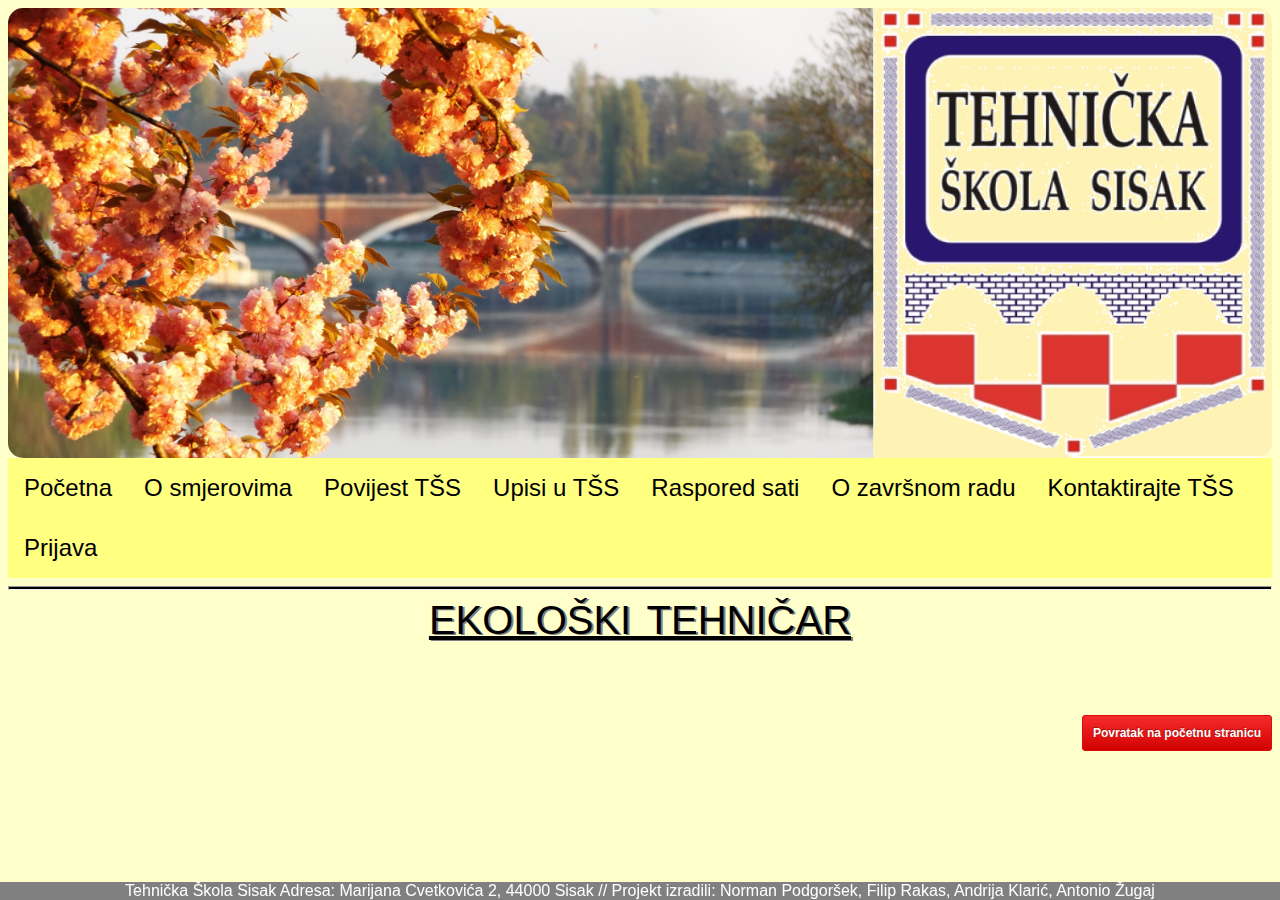
<file: ekoloski.html>
<html>

<head>

<meta http-equiv="Content-Type" content="text/html;charset=UTF-8" />
<title>Ekološki tehničar</title> 

<link rel="stylesheet" type="text/css" href="zaglavlje.css">
	
<style>
ul {
    list-style-type: none;
    margin: 0;
    padding: 0;
    overflow: hidden;
    background-color: #ffff80;
}
</style> 

</head>

<body>



<div class="pocetak">

<img class ="naslovnaslika" src="banner.jpg" alt="Banner TŠS"> 

	<ul>
	  <li><a href="index.php">Početna</a></li>
	  <li><a href="smjerovi.html">O smjerovima</a></li>
	  <li><a href="povijest.html">Povijest TŠS</a></li>
	  <li><a href="upis.html">Upisi u TŠS</a></li>
	  <li><a href="raspored.html">Raspored sati</a></li>  
	  <li><a href="zr.html">O završnom radu</a></li>
	  <li><a href="kontakt.php">Kontaktirajte TŠS</a></li>
	  <li><a href="admin.php">Prijava</a></li>
	</ul>

<hr>


<div class="naslovi">
Ekološki tehničar</div></div> <br>	<br>

<br> <br>
<a class="button_povratak" href="index.php">Povratak na početnu stranicu</a> <br> <br> &nbsp;




<div class="podnozje">
Tehnička Škola Sisak Adresa: Marijana Cvetkovića 2, 44000 Sisak // Projekt izradili: Norman Podgoršek, Filip Rakas, Andrija Klarić, Antonio Žugaj </div>
</body>

</html>
</file>
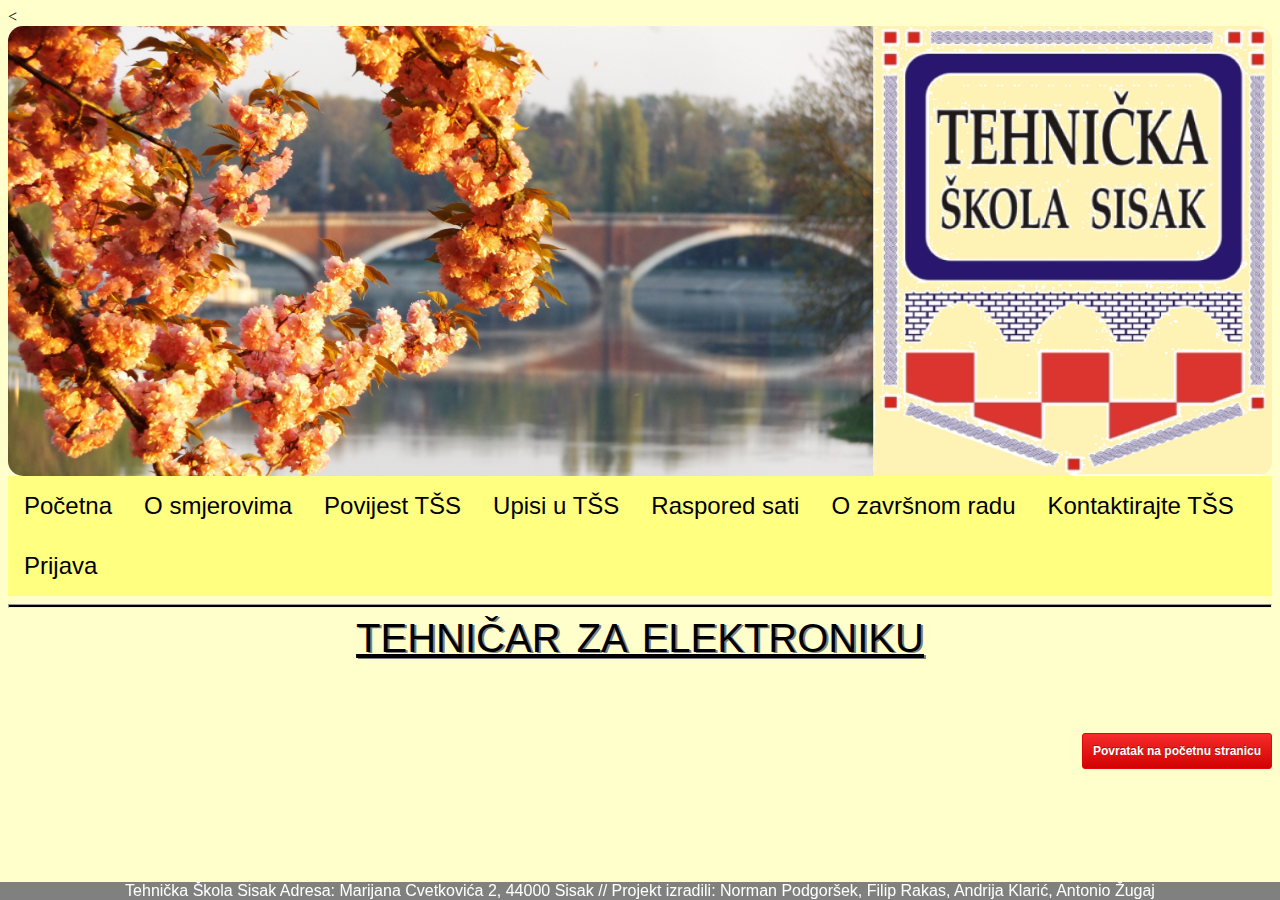
<file: elektronika.html>
<html>

<head>

<meta http-equiv="Content-Type" content="text/html;charset=UTF-8" />
<title>Tehničar za elektroniku</title> 

<link rel="stylesheet" type="text/css" href="zaglavlje.css">
	
<style>
ul {
    list-style-type: none;
    margin: 0;
    padding: 0;
    overflow: hidden;
    background-color: #ffff80;
}

</style>

</head>

<body>

<

<div class="pocetak">

<img class ="naslovnaslika" src="banner.jpg" alt="Banner TŠS"> 

	<ul>
	  <li><a href="index.php">Početna</a></li>
	  <li><a href="smjerovi.html">O smjerovima</a></li>
	  <li><a href="povijest.html">Povijest TŠS</a></li>
	  <li><a href="upis.html">Upisi u TŠS</a></li>
	  <li><a href="raspored.html">Raspored sati</a></li>  
	  <li><a href="zr.html">O završnom radu</a></li>
	  <li><a href="kontakt.php">Kontaktirajte TŠS</a></li>
	  <li><a href="admin.php">Prijava</a></li>
	</ul>

<hr>



<div class="naslovi">
Tehničar za elektroniku</div></div> <br>	<br>

<br> <br>
<a class="button_povratak" href="index.php">Povratak na početnu stranicu</a> <br> <br> &nbsp;



<div class="podnozje">
Tehnička Škola Sisak Adresa: Marijana Cvetkovića 2, 44000 Sisak // Projekt izradili: Norman Podgoršek, Filip Rakas, Andrija Klarić, Antonio Žugaj </div>
</body>

</html>
</file>
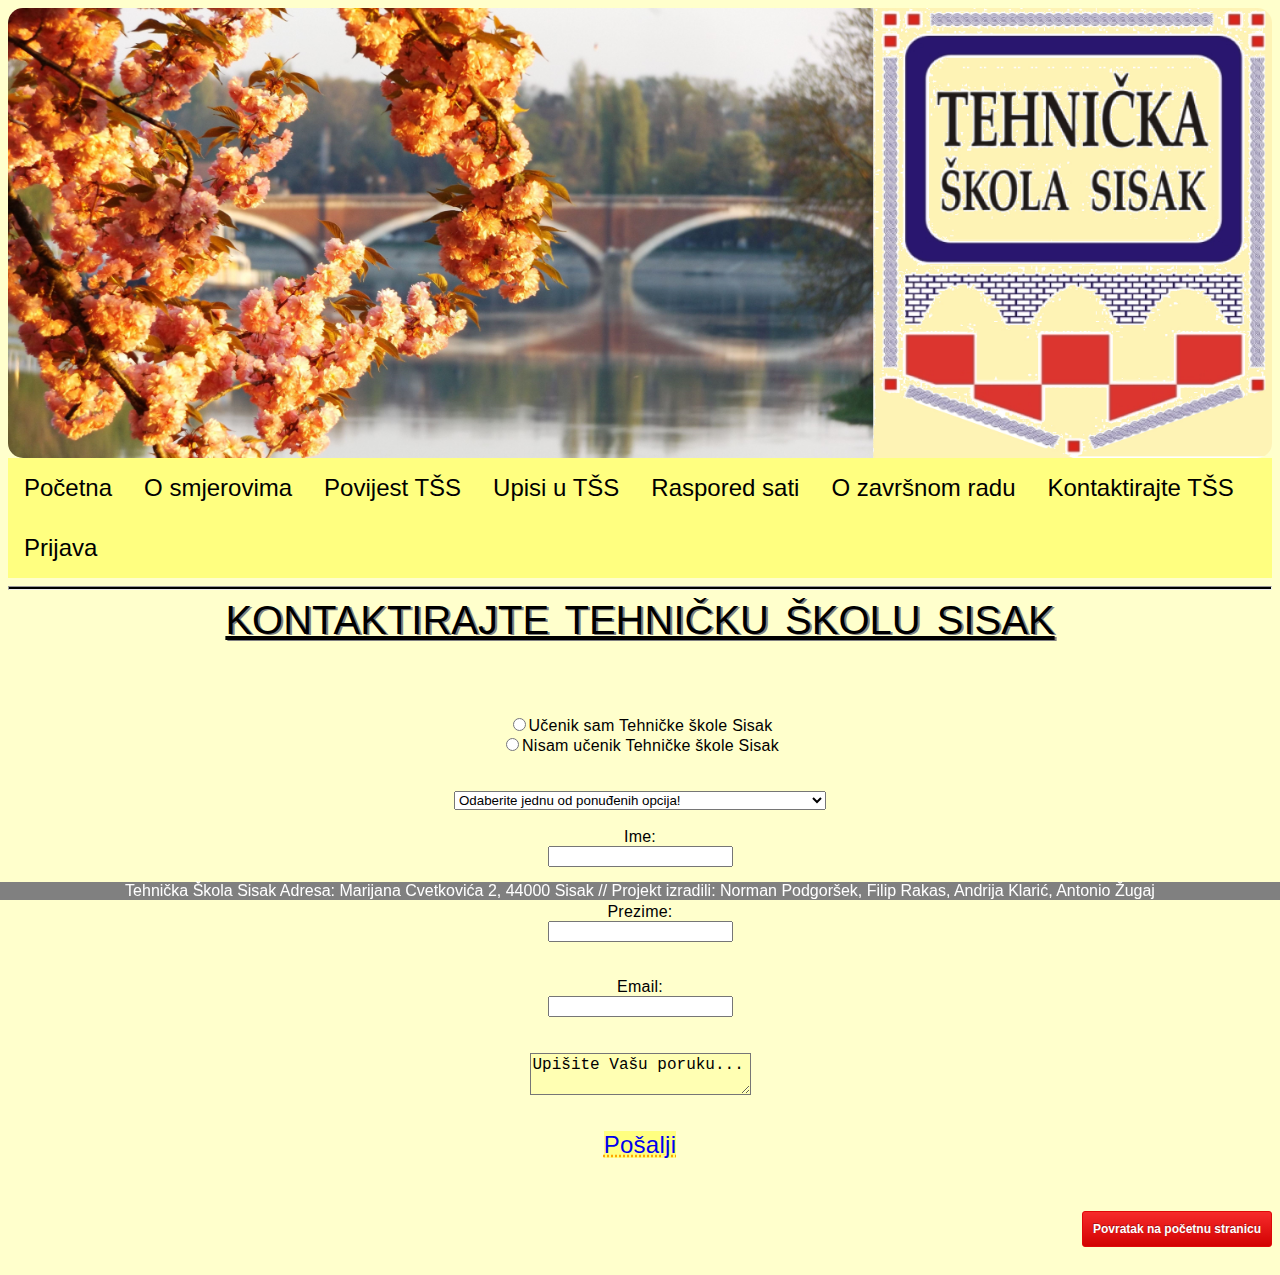
<file: kontakt.html>
<html>

<head>

<link rel="stylesheet" type="text/css" href="zaglavlje.css">

<meta http-equiv="Content-Type" content="text/html;charset=UTF-8" />
<title> Kontakt </title> 

<style>



ul {
    list-style-type: none;
    margin: 0;
    padding: 0;
    overflow: hidden;
    background-color: #ffff80;
}
</style>
	
</head>

<body>

<div class="pocetak">

<img class ="naslovnaslika" src="banner.jpg" alt="Banner TŠS"> 

	<ul>
	  <li><a href="index.html">Početna</a></li>
	  <li><a href="smjerovi.html">O smjerovima</a></li>
	  <li><a href="povijest.html">Povijest TŠS</a></li>
	  <li><a href="upis.html">Upisi u TŠS</a></li>
	  <li><a href="raspored.html">Raspored sati</a></li>  
	  <li><a href="zr.html">O završnom radu</a></li>
	  <li><a href="kontakt.php">Kontaktirajte TŠS</a></li>
	  <li><a href="admin.php">Prijava</a></li>
	</ul> <hr>



<div class="naslovi">
Kontaktirajte Tehničku školu Sisak </div></div> <br>	<br>
<br> <br>

<div class="tekst">

<form action="">
<center>
<input type="radio" name="status" value="ucenik">Učenik sam Tehničke škole Sisak<br/>
<input type="radio" name="status" value="nijeucenik">Nisam učenik Tehničke škole Sisak<br/><br/><br/>

<select>
  <option value="opcija">Odaberite jednu od ponuđenih opcija!</option>
  <option value="upis">Imam pitanje o upisu u Tehničku školu Sisak</option>
  <option value="predmeti">Imam pitanje o predmetima u Tehničkoj školi Sisak</option>
  <option value="aktivnosti">Imam pitanje o aktivnostima koje nudi Tehnička škola Sisak</option>
</select>

<br> <br>

Ime:<br><input type="text" name="ime" ><br/><br/><br/>
Prezime:<br><input type="text" name="prezime" ><br/><br/><br/>
Email:<br><input type="text" name="email" ><br/><br/><br/>
<textarea>Upišite Vašu poruku...</textarea><br/><br/><br/>
<a class="posalji" href="index.html">Pošalji</a>
</center>
</form>

</div> 


<br> <br>
<a class="button_povratak" href="index.php">Povratak na početnu stranicu</a> <br> <br> &nbsp;

<div class="podnozje">
Tehnička Škola Sisak Adresa: Marijana Cvetkovića 2, 44000 Sisak // Projekt izradili: Norman Podgoršek, Filip Rakas, Andrija Klarić, Antonio Žugaj </div>

</body>

</html>
</file>
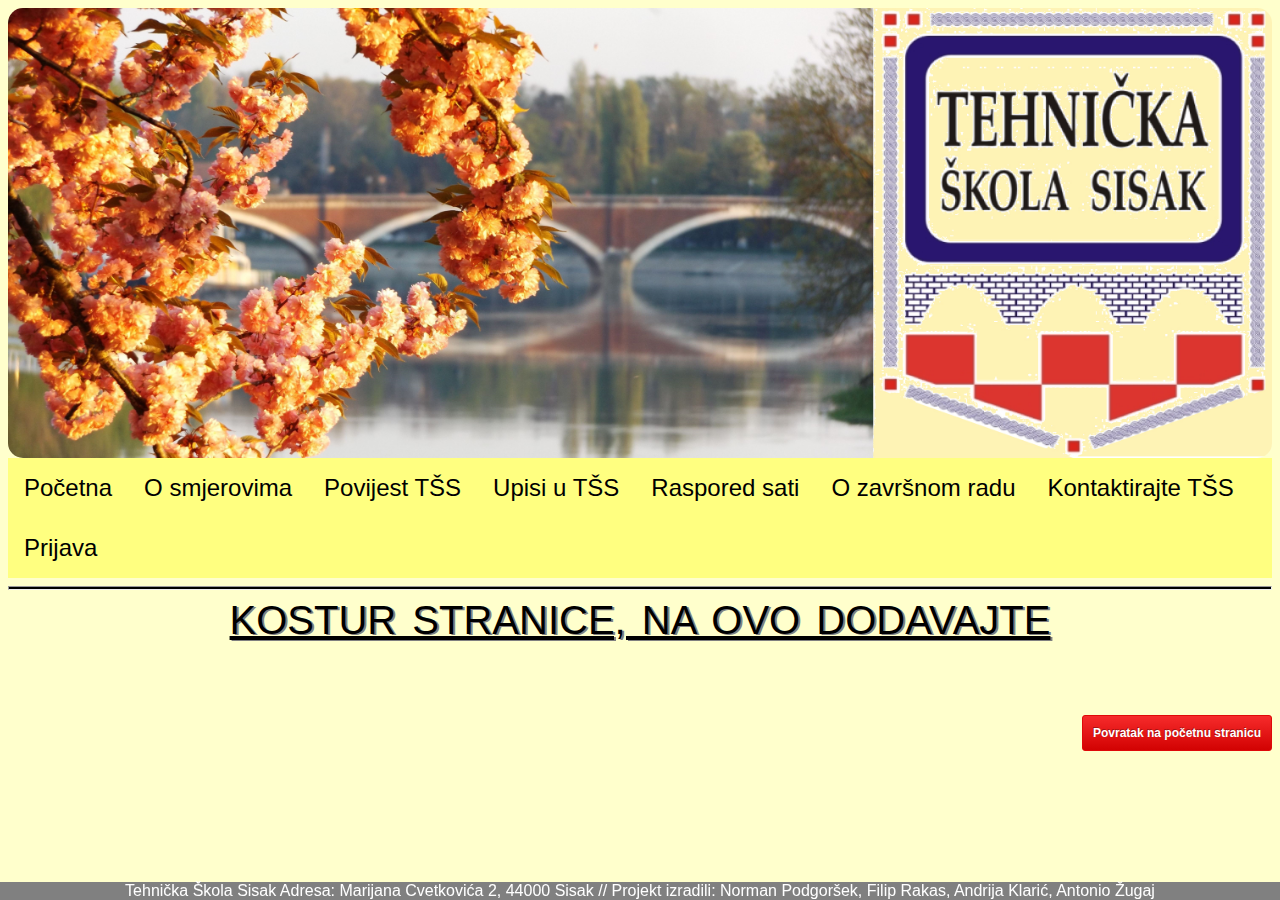
<file: kostur.html>
<html>

<head>

<meta http-equiv="Content-Type" content="text/html;charset=UTF-8" />
<title>KOSTUR KOSTUR KOSTUR</title> 

<link rel="stylesheet" type="text/css" href="zaglavlje.css">
	
<style>
ul {
    list-style-type: none;
    margin: 0;
    padding: 0;
    overflow: hidden;
    background-color: #ffff80;
}
</style> 

</head>

<body>


<div class="pocetak">

<img class ="naslovnaslika" src="banner.jpg" alt="Banner TŠS"> 

	<ul>
	  <li><a href="index.php">Početna</a></li>
	  <li><a href="smjerovi.html">O smjerovima</a></li>
	  <li><a href="povijest.html">Povijest TŠS</a></li>
	  <li><a href="upis.html">Upisi u TŠS</a></li>
	  <li><a href="raspored.html">Raspored sati</a></li>  
	  <li><a href="zr.html">O završnom radu</a></li>
	  <li><a href="kontakt.php">Kontaktirajte TŠS</a></li>
	  <li><a href="admin.php">Prijava</a></li>
	</ul>

<hr>



<div class="naslovi">
Kostur stranice, na ovo dodavajte</div></div> <br>	<br>

<br> <br>
<a class="button_povratak" href="index.php">Povratak na početnu stranicu</a> <br> <br> &nbsp;



<div class="podnozje">
Tehnička Škola Sisak Adresa: Marijana Cvetkovića 2, 44000 Sisak // Projekt izradili: Norman Podgoršek, Filip Rakas, Andrija Klarić, Antonio Žugaj </div>
</body>

</html>
</file>
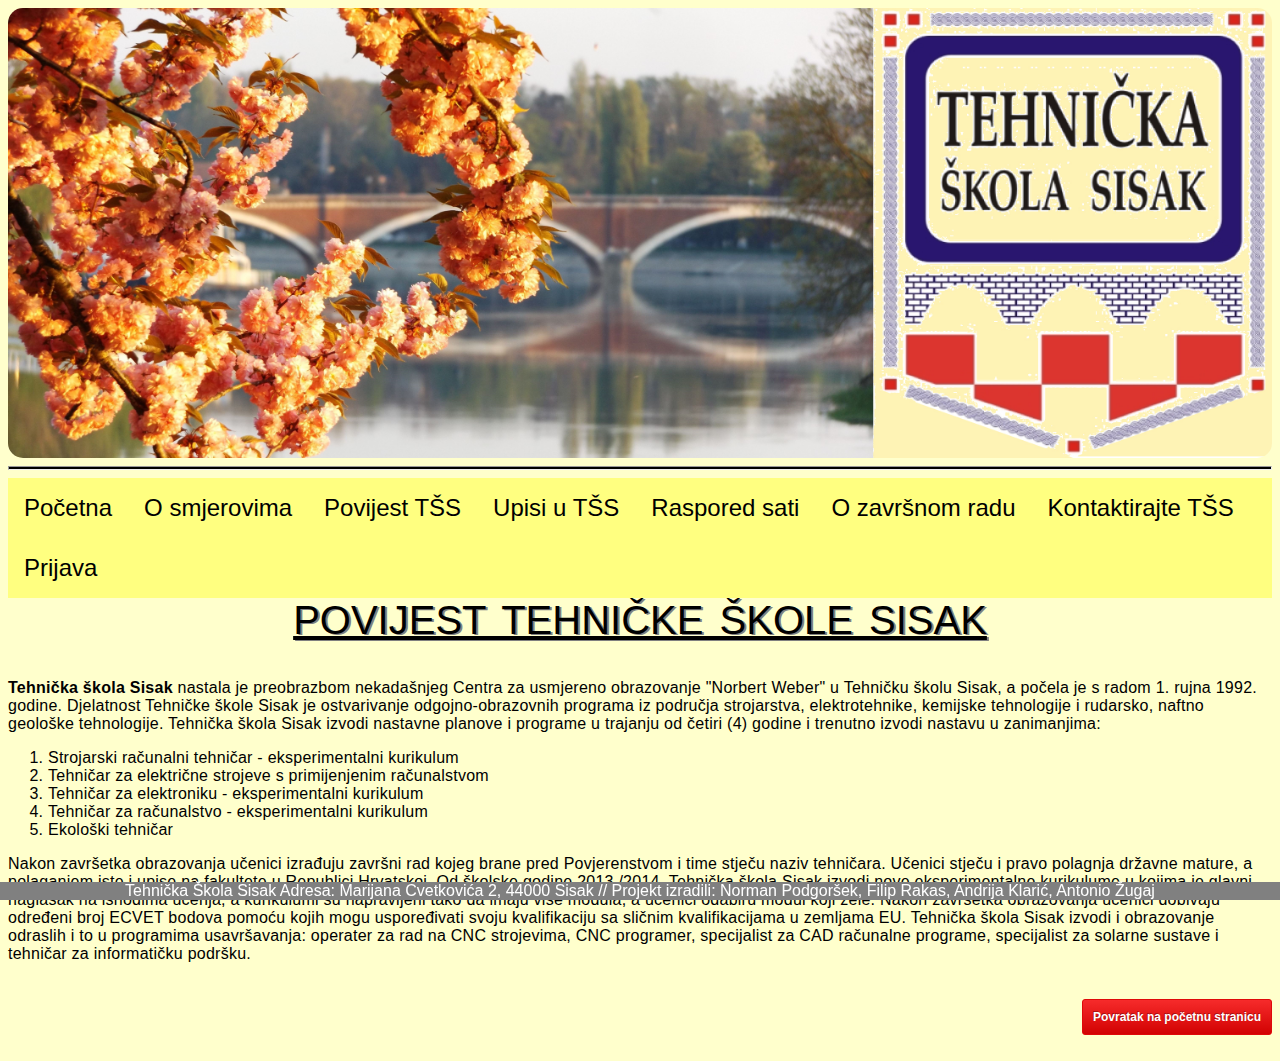
<file: povijest.html>
<html>

<head>

<link rel="stylesheet" type="text/css" href="zaglavlje.css">

<meta http-equiv="Content-Type" content="text/html;charset=UTF-8" />

<title> Povijest TŠS </title> 
	
<style>
ul {
    list-style-type: none;
    margin: 0;
    padding: 0;
    overflow: hidden;
    background-color: #ffff80;
}

p {
    font-family: "Times New Roman", Times, serif;
	display:"block";
}
	



</style>

</head>

<body>



<div class="pocetak">

<img class ="naslovnaslika" src="banner.jpg" alt="Banner TŠS"> 



<hr>
	<ul>
	  <li><a href="index.php">Početna</a></li>
	  <li><a href="smjerovi.html">O smjerovima</a></li>
	  <li><a href="povijest.html">Povijest TŠS</a></li>
	  <li><a href="upis.html">Upisi u TŠS</a></li>
	  <li><a href="raspored.html">Raspored sati</a></li>  
	  <li><a href="zr.html">O završnom radu</a></li>
	  <li><a href="kontakt.php">Kontaktirajte TŠS</a></li>
	  <li><a href="admin.php">Prijava</a></li>
	</ul>

	
	
<div class="naslovi">
Povijest Tehničke škole Sisak</div> </div> <br>	<br>

<div class="tekst">

<b>Tehnička škola Sisak</b> nastala je preobrazbom nekadašnjeg Centra za usmjereno obrazovanje "Norbert Weber" u Tehničku školu Sisak, a počela je s radom 1. rujna 1992. godine.

Djelatnost Tehničke škole Sisak je ostvarivanje odgojno-obrazovnih programa iz područja strojarstva, elektrotehnike, kemijske tehnologije i rudarsko, naftno geološke tehnologije.

Tehnička škola Sisak izvodi nastavne planove i programe u trajanju od četiri (4) godine i trenutno izvodi nastavu u zanimanjima: </p>

<ol type="1">


<li>Strojarski računalni tehničar - eksperimentalni kurikulum</li> <br>

<li> Tehničar za električne strojeve s primijenjenim računalstvom </li><br>

<li> Tehničar za elektroniku - eksperimentalni kurikulum </li><br>

<li> Tehničar za računalstvo - eksperimentalni kurikulum </li><br>

<li> Ekološki tehničar </li><br>

</ol>



Nakon završetka obrazovanja učenici izrađuju završni rad kojeg brane pred Povjerenstvom i time stječu naziv tehničara. Učenici stječu i pravo polagnja državne mature, a polaganjem iste i upise na fakultete u Republici Hrvatskoj.

Od školske godine 2013./2014. Tehnička škola Sisak izvodi nove eksperimentalne kurikulume u kojima je glavni naglasak na ishodima učenja, a kurikulumi su napravljeni tako da imaju više modula, a učenici odabiru modul koji žele. Nakon završetka obrazovanja učenici dobivaju određeni broj ECVET bodova pomoću kojih mogu uspoređivati svoju kvalifikaciju sa sličnim kvalifikacijama u zemljama EU.

Tehnička škola Sisak izvodi i obrazovanje odraslih i to u programima usavršavanja: operater za rad na CNC strojevima, CNC programer, specijalist za CAD računalne programe, specijalist za solarne sustave i tehničar za informatičku podršku. </div>
<br> <br>
<a class="button_povratak" href="index.php">Povratak na početnu stranicu</a> <br> <br> &nbsp;




<div class="podnozje">
Tehnička Škola Sisak Adresa: Marijana Cvetkovića 2, 44000 Sisak // Projekt izradili: Norman Podgoršek, Filip Rakas, Andrija Klarić, Antonio Žugaj </div>
</body>

</html>
</file>
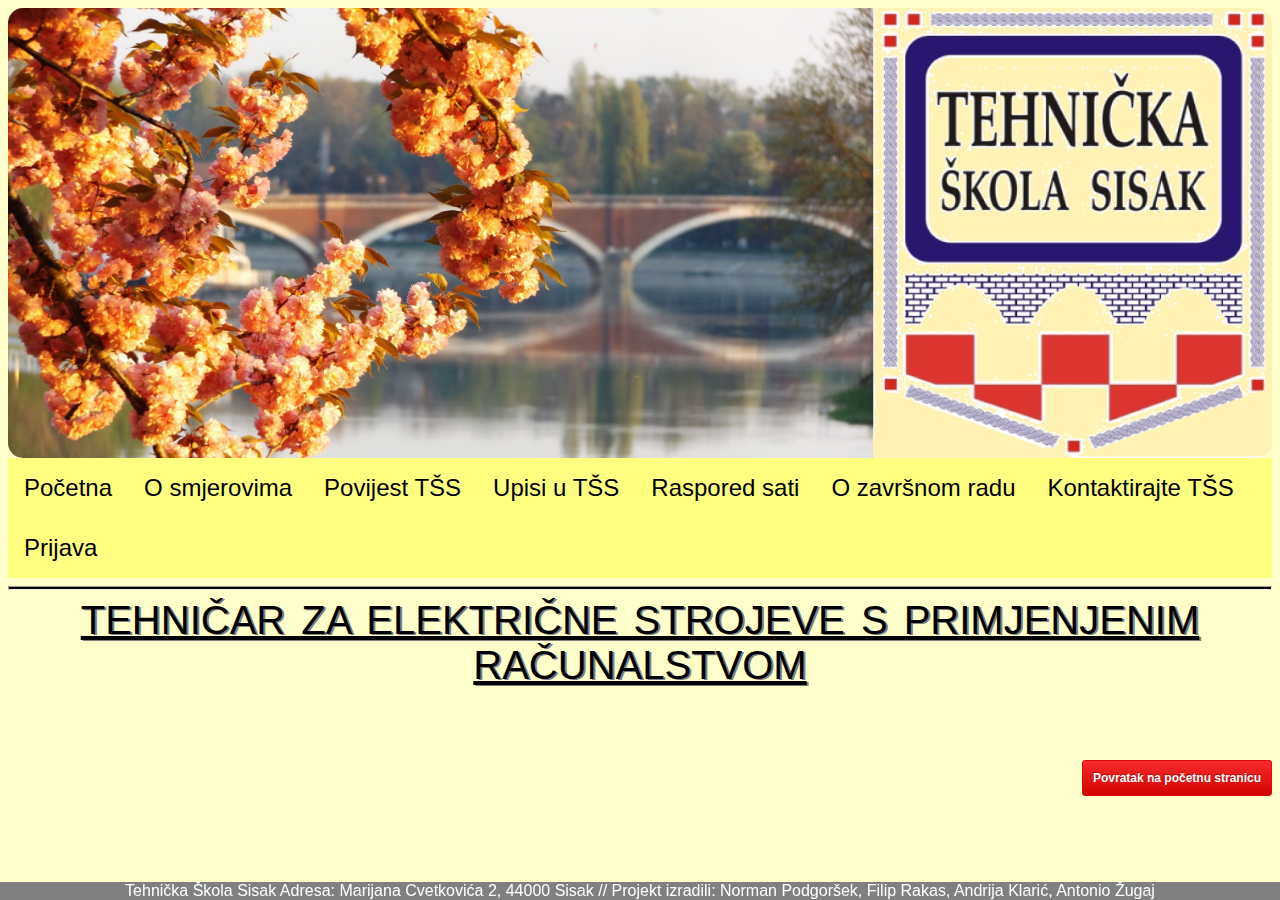
<file: primrac.html>
<html>

<head>

<meta http-equiv="Content-Type" content="text/html;charset=UTF-8" />
<title>Tehničar za električne strojeve s primjenjenim računalstvom</title> 

<link rel="stylesheet" type="text/css" href="zaglavlje.css">
	

<style>
ul {
    list-style-type: none;
    margin: 0;
    padding: 0;
    overflow: hidden;
    background-color: #ffff80;
}
</style>
</head>

<body>



<div class="pocetak">

<img class ="naslovnaslika" src="banner.jpg" alt="Banner TŠS"> 

	<ul>
	  <li><a href="index.php">Početna</a></li>
	  <li><a href="smjerovi.html">O smjerovima</a></li>
	  <li><a href="povijest.html">Povijest TŠS</a></li>
	  <li><a href="upis.html">Upisi u TŠS</a></li>
	  <li><a href="raspored.html">Raspored sati</a></li>  
	  <li><a href="zr.html">O završnom radu</a></li>
	  <li><a href="kontakt.php">Kontaktirajte TŠS</a></li>
	  <li><a href="admin.php">Prijava</a></li>
	</ul>

<hr>



<div class="naslovi">
Tehničar za električne strojeve s primjenjenim računalstvom</div> </div> <br>	<br>

<br> <br>
<a class="button_povratak" href="index.php">Povratak na početnu stranicu</a> <br> <br> &nbsp;



<div class="podnozje">
Tehnička Škola Sisak Adresa: Marijana Cvetkovića 2, 44000 Sisak // Projekt izradili: Norman Podgoršek, Filip Rakas, Andrija Klarić, Antonio Žugaj </div>
</body>

</html>
</file>
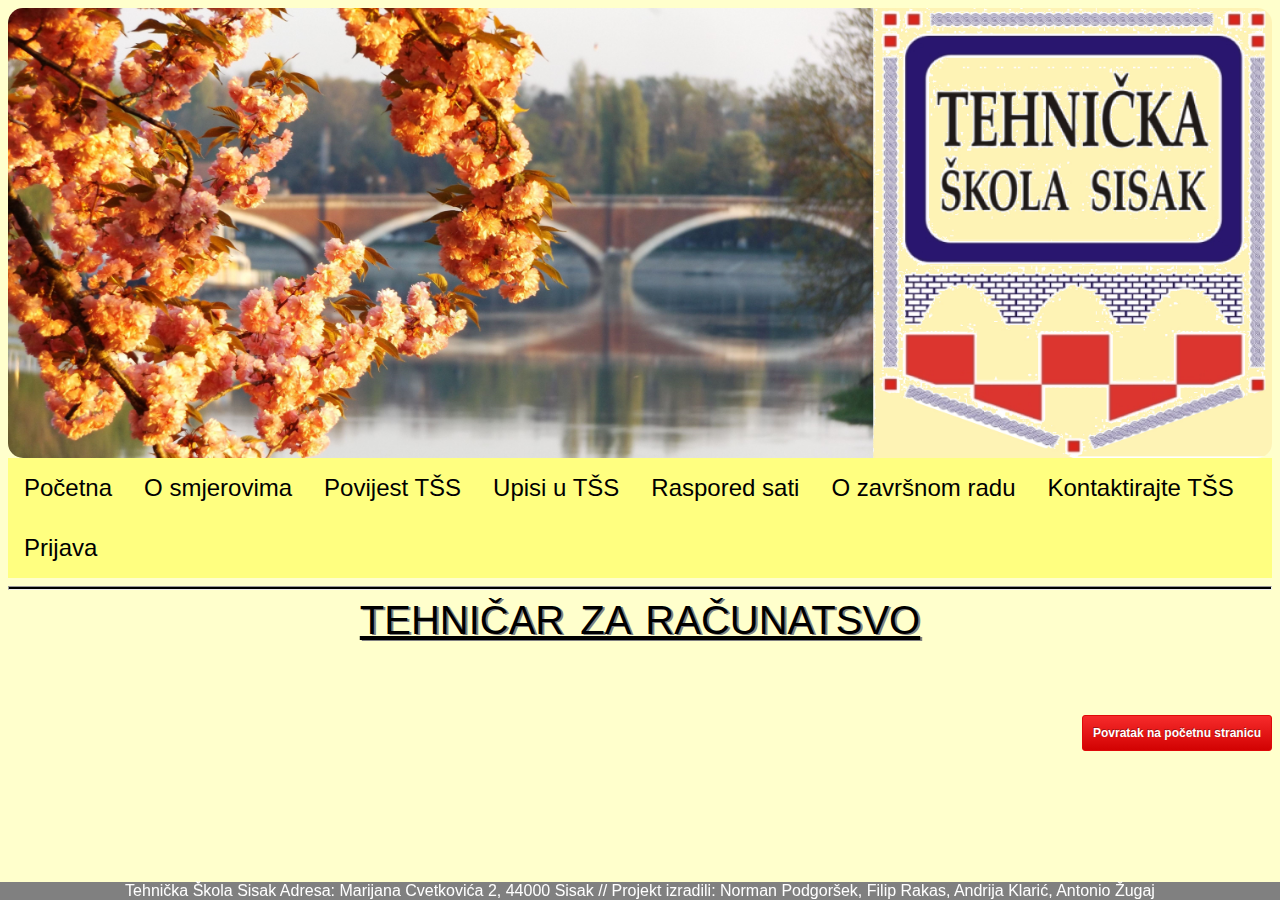
<file: racunalci.html>
<html>

<head>

<meta http-equiv="Content-Type" content="text/html;charset=UTF-8" />
<title>Tehničar za računalstvo</title> 

<link rel="stylesheet" type="text/css" href="zaglavlje.css">
	
<style>
ul {
    list-style-type: none;
    margin: 0;
    padding: 0;
    overflow: hidden;
    background-color: #ffff80;
}
</style>

</head>

<body>



<div class="pocetak">

<img class ="naslovnaslika" src="banner.jpg" alt="Banner TŠS"> 



	<ul>
	  <li><a href="index.php">Početna</a></li>
	  <li><a href="smjerovi.html">O smjerovima</a></li>
	  <li><a href="povijest.html">Povijest TŠS</a></li>
	  <li><a href="upis.html">Upisi u TŠS</a></li>
	  <li><a href="raspored.html">Raspored sati</a></li>  
	  <li><a href="zr.html">O završnom radu</a></li>
	  <li><a href="kontakt.php">Kontaktirajte TŠS</a></li>
	  <li><a href="admin.php">Prijava</a></li>
	</ul>

<hr>




<div class="naslovi">
Tehničar za računatsvo</div></div> <br>	<br>

<br> <br>
<a class="button_povratak" href="index.php">Povratak na početnu stranicu</a> <br> <br> &nbsp;




<div class="podnozje">
Tehnička Škola Sisak Adresa: Marijana Cvetkovića 2, 44000 Sisak // Projekt izradili: Norman Podgoršek, Filip Rakas, Andrija Klarić, Antonio Žugaj </div>
</body>

</html>
</file>
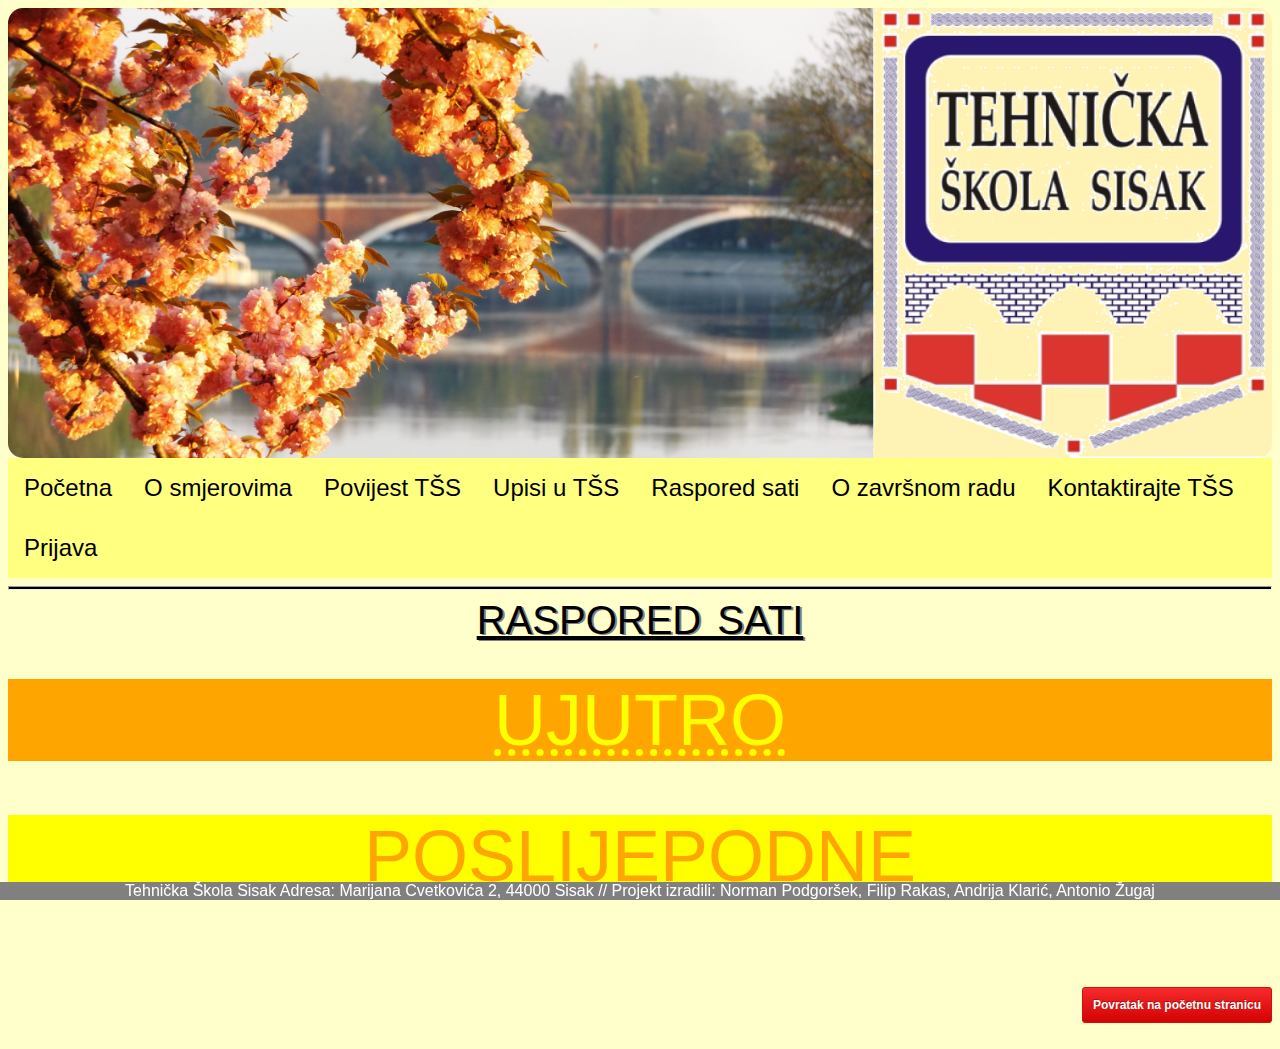
<file: raspored.html>
<html>

<head>

<meta http-equiv="Content-Type" content="text/html;charset=UTF-8" />
<title>Raspored</title> 

<link rel="stylesheet" type="text/css" href="zaglavlje.css">
	
<style>
ul {
    list-style-type: none;
    margin: 0;
    padding: 0;
    overflow: hidden;
    background-color: #ffff80;
}
</style> 

</head>

<body>



<div class="pocetak">

<img class ="naslovnaslika" src="banner.jpg" alt="Banner TŠS"> 

	<ul>
	  <li><a href="index.php">Početna</a></li>
	  <li><a href="smjerovi.html">O smjerovima</a></li>
	  <li><a href="povijest.html">Povijest TŠS</a></li>
	  <li><a href="upis.html">Upisi u TŠS</a></li>
	  <li><a href="raspored.html">Raspored sati</a></li>  
	  <li><a href="zr.html">O završnom radu</a></li>
	  <li><a href="kontakt.php">Kontaktirajte TŠS</a></li>
	  <li><a href="admin.php">Prijava</a></li>
	</ul>

<hr>




<div class="naslovi">
Raspored sati</div></div> <br>	<br>

<a href="Ujutro.pdf" download> <div class="rasporedgumbujutro">  UJUTRO </div> </a>  <br> <br> <br>

 <a href="Poslijepodne.pdf" download> <div class="rasporedgumbpopodne"> POSLIJEPODNE </div> </a>  <br> <br> <br> 



<br> <br>
<a class="button_povratak" href="index.php">Povratak na početnu stranicu</a> <br> <br> &nbsp;




<div class="podnozje">
Tehnička Škola Sisak Adresa: Marijana Cvetkovića 2, 44000 Sisak // Projekt izradili: Norman Podgoršek, Filip Rakas, Andrija Klarić, Antonio Žugaj </div>
</body>

</html>
</file>
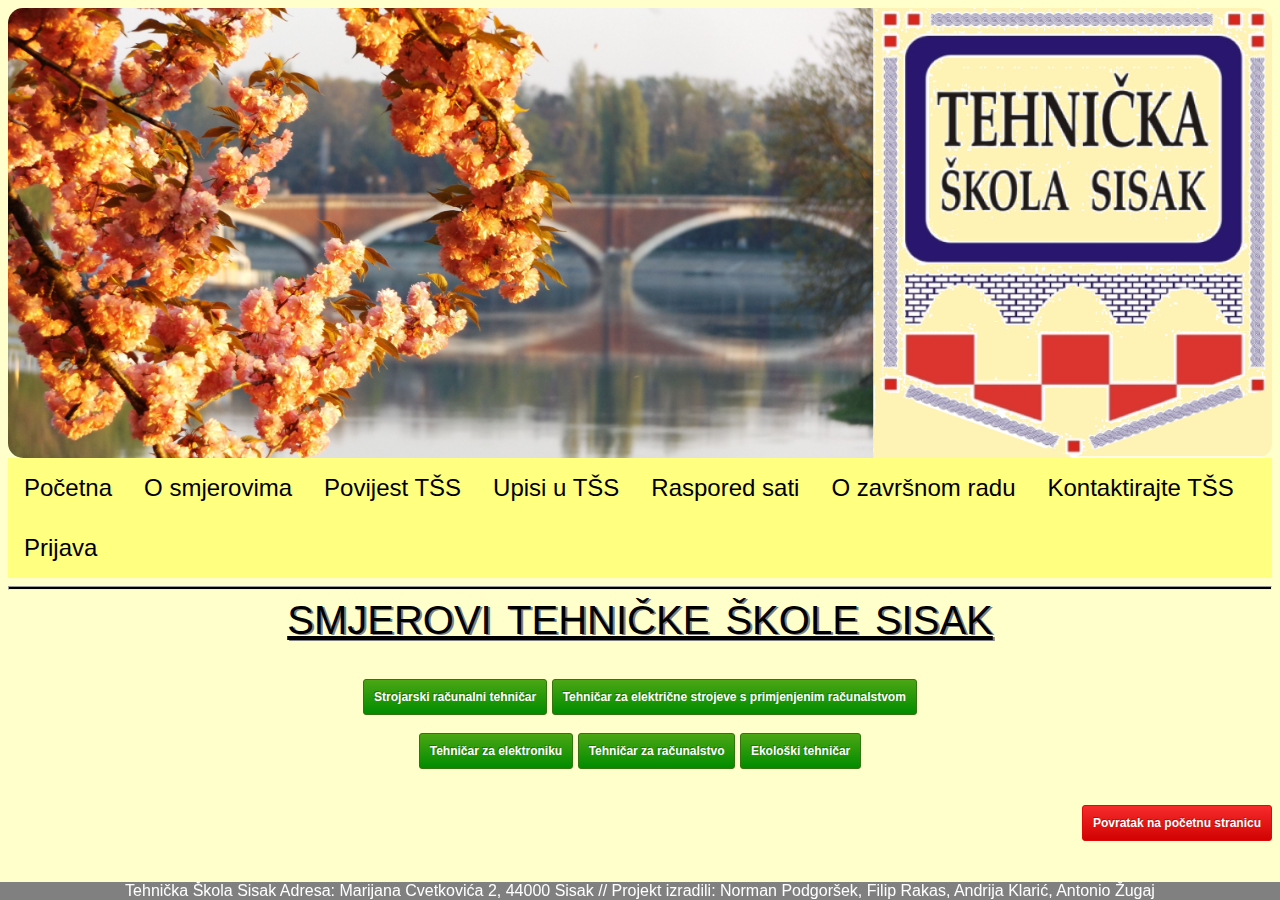
<file: smjerovi.html>
<html>

<head>

<link rel="stylesheet" type="text/css" href="zaglavlje.css">

<meta http-equiv="Content-Type" content="text/html;charset=UTF-8" />
<title> Smjerovi </title> 

<style>
ul {
    list-style-type: none;
    margin: 0;
    padding: 0;
    overflow: hidden;
    background-color: #ffff80;
}
</style>	

</head>

<body>



<div class="pocetak">

<img class ="naslovnaslika" src="banner.jpg" alt="Banner TŠS"> 
	<ul>
	  <li><a href="index.php">Početna</a></li>
	  <li><a href="smjerovi.html">O smjerovima</a></li>
	  <li><a href="povijest.html">Povijest TŠS</a></li>
	  <li><a href="upis.html">Upisi u TŠS</a></li>
	  <li><a href="raspored.html">Raspored sati</a></li>  
	  <li><a href="zr.html">O završnom radu</a></li>
	  <li><a href="kontakt.php">Kontaktirajte TŠS</a></li>
	  <li><a href="admin.php">Prijava</a></li>
	</ul><hr>


<div class="naslovi">
Smjerovi Tehničke škole Sisak</div> <br>	<br>


<a class="button_smjerovi" href="strojari.html">Strojarski računalni tehničar</a> <a class="button_smjerovi" href="primrac.html">Tehničar za električne strojeve s primjenjenim računalstvom</a> <br> <br> 
<a class="button_smjerovi" href="elektronika.html">Tehničar za elektroniku</a> <a class="button_smjerovi" href="racunalci.html">Tehničar za računalstvo </a> <a class="button_smjerovi" href="ekoloski.html">Ekološki tehničar</a>

</div>






<br> <br>
<a class="button_povratak" href="index.php">Povratak na početnu stranicu</a> <br> <br> &nbsp;



<div class="podnozje">
Tehnička Škola Sisak Adresa: Marijana Cvetkovića 2, 44000 Sisak // Projekt izradili: Norman Podgoršek, Filip Rakas, Andrija Klarić, Antonio Žugaj </div>
</body>

</html>
</file>
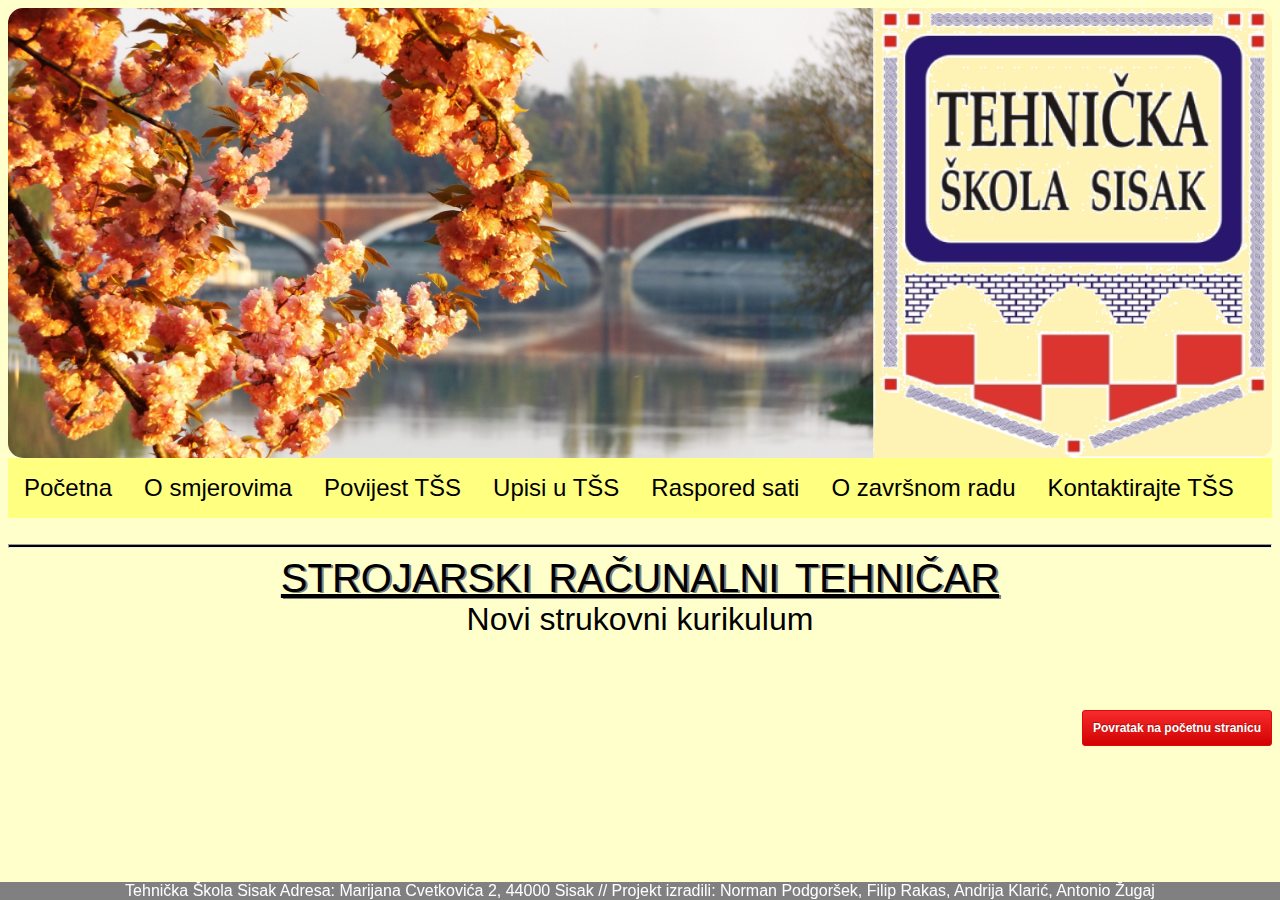
<file: strojari.html>
<html>

<head>

<meta http-equiv="Content-Type" content="text/html;charset=UTF-8" />
<title>Strojarski računalni tehničar</title> 

<link rel="stylesheet" type="text/css" href="zaglavlje.css">
	
<style>
ul {
    list-style-type: none;
    margin: 0;
    padding: 0;
    overflow: hidden;
    background-color: #ffff80;
}
</style>

</head>

<body>

<div class="pocetak">

<img class ="naslovnaslika" src="banner.jpg" alt="Banner TŠS"> 

	<ul>
	  <li><a href="index.php">Početna</a></li>
	  <li><a href="smjerovi.html">O smjerovima</a></li>
	  <li><a href="povijest.html">Povijest TŠS</a></li>
	  <li><a href="upis.html">Upisi u TŠS</a></li>
	  <li><a href="raspored.html">Raspored sati</a></li>  
	  <li><a href="zr.html">O završnom radu</a></li>
	  <li><a href="kontakt.html">Kontaktirajte TŠS</a></li>
	  
	</ul> <br>

<hr>




<div class="naslovi">
Strojarski računalni tehničar</div> 
<div class="podnaslovi">
Novi strukovni kurikulum </div></div> <br>	<br>

<br> <br>
<a class="button_povratak" href="index.php">Povratak na početnu stranicu</a> <br> <br> &nbsp;

<div class="podnozje">
Tehnička Škola Sisak Adresa: Marijana Cvetkovića 2, 44000 Sisak // Projekt izradili: Norman Podgoršek, Filip Rakas, Andrija Klarić, Antonio Žugaj </div>
</body>

</html>
</file>
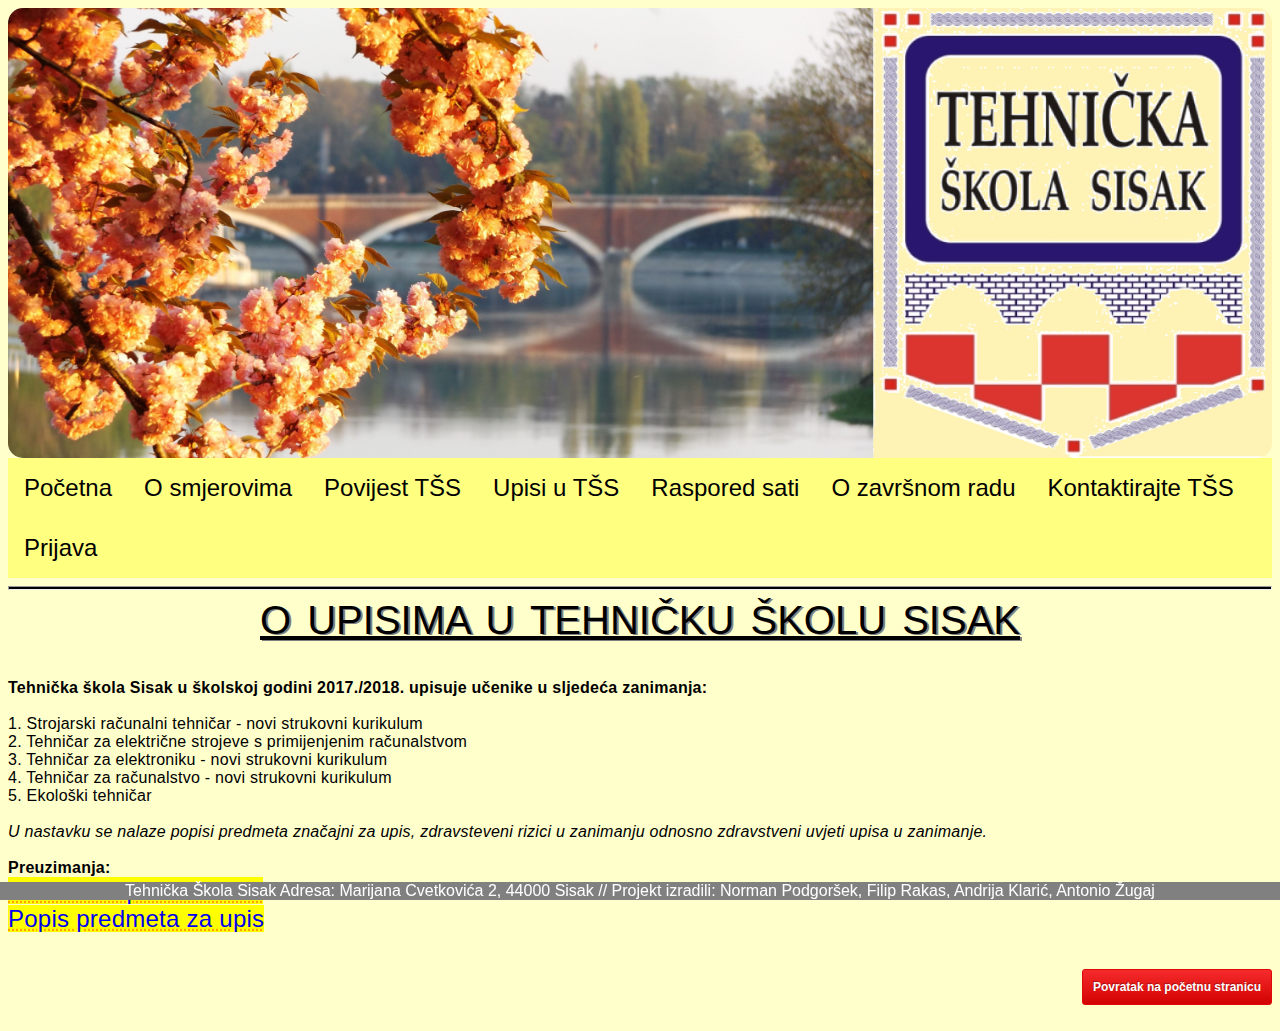
<file: upis.html>
<html>

<head>

<meta http-equiv="Content-Type" content="text/html;charset=UTF-8" />
<title>O upisima u TŠS</title> 

<link rel="stylesheet" type="text/css" href="zaglavlje.css">
	
<style>
ul {
    list-style-type: none;
    margin: 0;
    padding: 0;
    overflow: hidden;
    background-color: #ffff80;
}
</style> 

</head>

<body>



<div class="pocetak">

<img class ="naslovnaslika" src="banner.jpg" alt="Banner TŠS"> 

	<ul>
	  <li><a href="index.php">Početna</a></li>
	  <li><a href="smjerovi.html">O smjerovima</a></li>
	  <li><a href="povijest.html">Povijest TŠS</a></li>
	  <li><a href="upis.html">Upisi u TŠS</a></li>
	  <li><a href="raspored.html">Raspored sati</a></li>  
	  <li><a href="zr.html">O završnom radu</a></li>
	  <li><a href="kontakt.php">Kontaktirajte TŠS</a></li>
	  <li><a href="admin.php">Prijava</a></li>
	</ul>

<hr>


<div class="naslovi">
O upisima u Tehničku školu Sisak</div></div> <br>


	<br>
	
	<div class="tekst">

<b> Tehnička škola Sisak u školskoj godini 2017./2018. upisuje učenike u sljedeća zanimanja: </b> <br> <br>

1. Strojarski računalni tehničar - novi strukovni kurikulum <br>

2. Tehničar za električne strojeve s primijenjenim računalstvom <br>

3. Tehničar za elektroniku - novi strukovni kurikulum <br>

4. Tehničar za računalstvo - novi strukovni kurikulum <br>

5. Ekološki tehničar <br> <br> 

<em> U nastavku se nalaze popisi predmeta značajni za upis, zdravsteveni rizici u zanimanju odnosno zdravstveni uvjeti upisa u zanimanje. </em> 
<br> <br> <b>Preuzimanja:</b><br>

<a href="odlukaOUpisuUcenika.pdf" download> Odluka o upisu učenika </a><br>
<a href="popisPredmetaZaUpis.pdf" download> Popis predmeta za upis </a><br>

</div>
	
<br> <br>
<a class="button_povratak" href="index.php">Povratak na početnu stranicu</a> <br> <br> &nbsp;




<div class="podnozje">
Tehnička Škola Sisak Adresa: Marijana Cvetkovića 2, 44000 Sisak // Projekt izradili: Norman Podgoršek, Filip Rakas, Andrija Klarić, Antonio Žugaj </div>
</body>

</html>
</file>
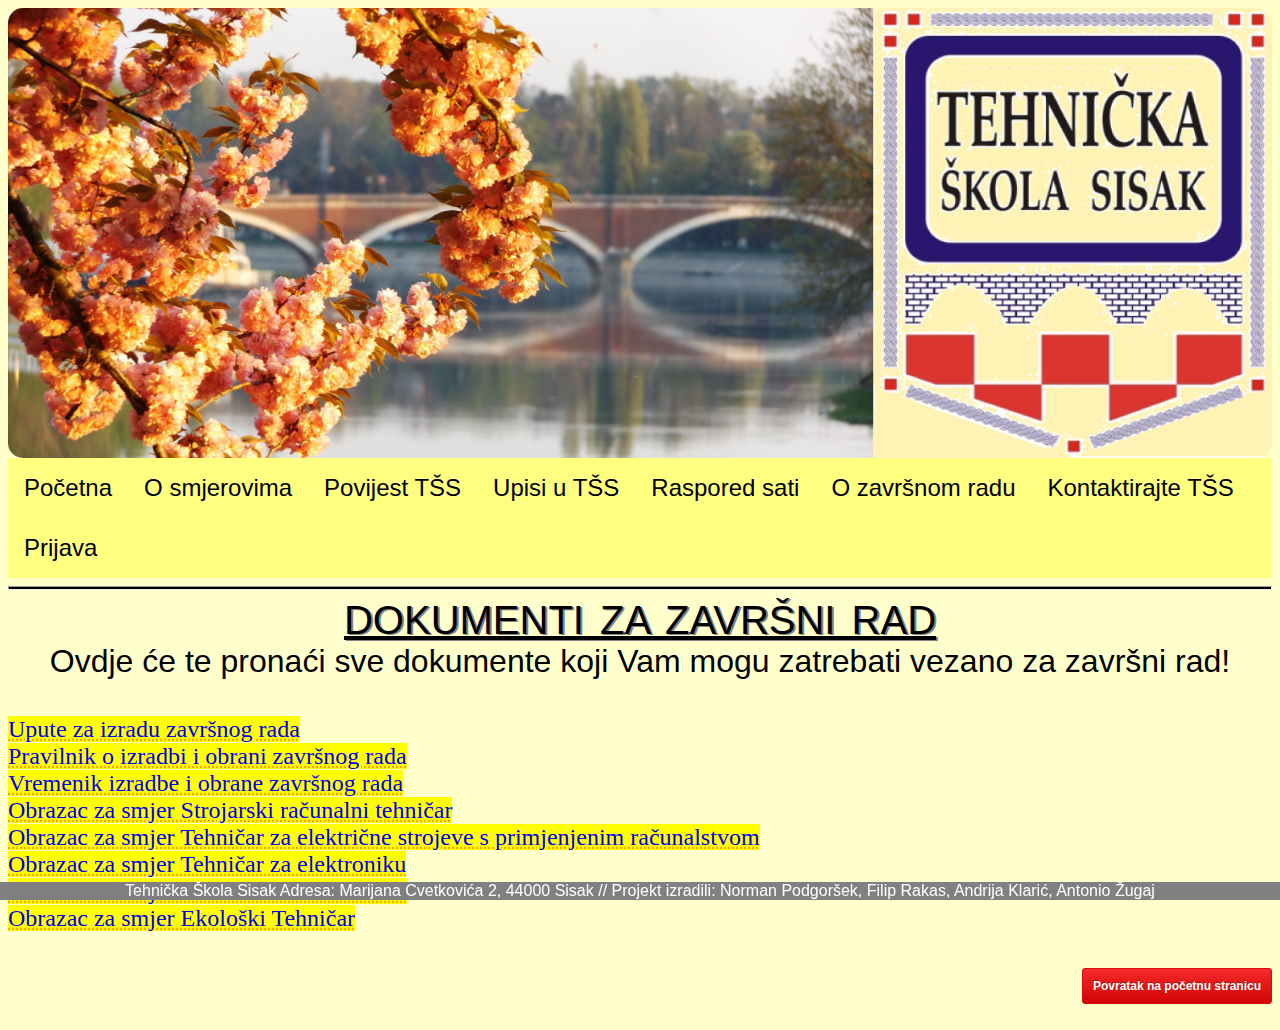
<file: zr.html>
<html>

<head>

<meta http-equiv="Content-Type" content="text/html;charset=UTF-8" />
<title>KOSTUR KOSTUR KOSTUR</title> 

<link rel="stylesheet" type="text/css" href="zaglavlje.css">
	
<style>
ul {
    list-style-type: none;
    margin: 0;
    padding: 0;
    overflow: hidden;
    background-color: #ffff80;
}
</style> 

</head>

<body>



<div class="pocetak">

<img class ="naslovnaslika" src="banner.jpg" alt="Banner TŠS"> 

	<ul>
	  <li><a href="index.html">Početna</a></li>
	  <li><a href="smjerovi.html">O smjerovima</a></li>
	  <li><a href="povijest.html">Povijest TŠS</a></li>
	  <li><a href="upis.html">Upisi u TŠS</a></li>
	  <li><a href="raspored.html">Raspored sati</a></li>  
	  <li><a href="zr.html">O završnom radu</a></li>
	  <li><a href="kontakt.php">Kontaktirajte TŠS</a></li>
	  <li><a href="admin.php">Prijava</a></li>
	</ul>

<hr>


<div class="naslovi">
Dokumenti za završni rad</div></div> 

<div class="podnaslovi"> Ovdje će te pronaći sve dokumente koji Vam mogu zatrebati vezano za završni rad! </div> <br>	<br>



<a href="uputeZaIzraduZavrsnogRada.pdf" download> Upute za izradu završnog rada </a><br>
<a href="pravilnikOIzradiIObraniZR.pdf" download> Pravilnik o izradbi i obrani završnog rada </a><br>
<a href="vremenikIzradeIObraneZR.pdf" download> Vremenik izradbe i obrane završnog rada </a><br>
<a href="SRT.docx" download>Obrazac za smjer Strojarski računalni tehničar </a><br>
<a href="TESPR.docx" download>Obrazac za smjer Tehničar za električne strojeve s primjenjenim računalstvom </a><br>
<a href="TZE.docx" download>Obrazac za smjer Tehničar za elektroniku </a><br>
<a href="TZR.docx" download>Obrazac za smjer Tehničar za računalstvo </a><br>
<a href="ET.docx" download>Obrazac za smjer Ekološki Tehničar </a><br>


<br> <br>
<a class="button_povratak" href="index.php">Povratak na početnu stranicu</a> <br> <br> &nbsp;




<div class="podnozje">
Tehnička Škola Sisak Adresa: Marijana Cvetkovića 2, 44000 Sisak // Projekt izradili: Norman Podgoršek, Filip Rakas, Andrija Klarić, Antonio Žugaj </div>
</body>

</html>
</file>
<file: zaglavlje.css>
//Norman
	
	
	
	
.marker{
	background-color:#7c7a7a;}


div{font-family: Verdana,Geneva,sans-serif;}
.pocetak{text-align:center;}


.naslovi{
	text-decoration: underline;
	font-family: Helvetica Neue,Helvetica,Arial,sans-serif;  
	text-transform: uppercase;
    text-shadow: 2px 1px gray;
	word-spacing: 5px;
font-size: 2.5em;}

.podnaslovi{
	
	font-size:2em;
	font-family: Helvetica Neue,Helvetica,Arial,sans-serif;  
	text-align:center;
	
}


.podnozje{
    position: fixed;
    left: 0;
    bottom: 0;
    width: 100%;
    background-color: gray;
    color: white;
    text-align: center;
}
	
.posalji{
	background-color:#ffff80;
	
}


.tekst{
	
	font-family: Verdana,Geneva,sans-serif; 
	letter-spacing: 0.25px;
	
}


.naslovnaslika{width: 100%;
border-radius:15px;
height:450px;}

hr{color:black;
height:2px;
background-color:black;}

.button_gornji{
border:1px solid #25729a; -webkit-border-radius: 3px; -moz-border-radius: 3px;border-radius: 3px;font-size:12px;font-family:arial, helvetica, sans-serif; padding: 10px 10px 10px 10px; text-decoration:none; display:inline-block;text-shadow: -1px -1px 0 rgba(0,0,0,0.3);font-weight:bold; color: #FFFFFF;
 background-color: #3093c7; background-image: -webkit-gradient(linear, left top, left bottom, from(#3093c7), to(#1c5a85));
 background-image: -webkit-linear-gradient(top, #3093c7, #1c5a85);
 background-image: -moz-linear-gradient(top, #3093c7, #1c5a85);
 background-image: -ms-linear-gradient(top, #3093c7, #1c5a85);
 background-image: -o-linear-gradient(top, #3093c7, #1c5a85);
 background-image: linear-gradient(to bottom, #3093c7, #1c5a85);filter:progid:DXImageTransform.Microsoft.gradient(GradientType=0,startColorstr=#3093c7, endColorstr=#1c5a85);
}

.button_gornji:hover{
 border:1px solid #1c5675;
 background-color: #26759e; background-image: -webkit-gradient(linear, left top, left bottom, from(#26759e), to(#133d5b));
 background-image: -webkit-linear-gradient(top, #26759e, #133d5b);
 background-image: -moz-linear-gradient(top, #26759e, #133d5b);
 background-image: -ms-linear-gradient(top, #26759e, #133d5b);
 background-image: -o-linear-gradient(top, #26759e, #133d5b);
 background-image: linear-gradient(to bottom, #26759e, #133d5b);filter:progid:DXImageTransform.Microsoft.gradient(GradientType=0,startColorstr=#26759e, endColorstr=#133d5b);
}




.button_smjerovi{
border:1px solid #34740e; -webkit-border-radius: 3px; -moz-border-radius: 3px;border-radius: 3px;font-size:12px;font-family:arial, helvetica, sans-serif; padding: 10px 10px 10px 10px; text-decoration:none; display:inline-block;text-shadow: -1px -1px 0 rgba(0,0,0,0.3);font-weight:bold; color: #FFFFFF;
 background-color: #4ba614; background-image: -webkit-gradient(linear, left top, left bottom, from(#4ba614), to(#008c00));
 background-image: -webkit-linear-gradient(top, #4ba614, #008c00);
 background-image: -moz-linear-gradient(top, #4ba614, #008c00);
 background-image: -ms-linear-gradient(top, #4ba614, #008c00);
 background-image: -o-linear-gradient(top, #4ba614, #008c00);
 background-image: linear-gradient(to bottom, #4ba614, #008c00);filter:progid:DXImageTransform.Microsoft.gradient(GradientType=0,startColorstr=#4ba614, endColorstr=#008c00);
}

.button_smjerovi:hover{
 border:1px solid #224b09;
 background-color: #36780f; background-image: -webkit-gradient(linear, left top, left bottom, from(#36780f), to(#005900));
 background-image: -webkit-linear-gradient(top, #36780f, #005900);
 background-image: -moz-linear-gradient(top, #36780f, #005900);
 background-image: -ms-linear-gradient(top, #36780f, #005900);
 background-image: -o-linear-gradient(top, #36780f, #005900);
 background-image: linear-gradient(to bottom, #36780f, #005900);filter:progid:DXImageTransform.Microsoft.gradient(GradientType=0,startColorstr=#36780f, endColorstr=#005900);
}





.button_povratak{ 
float:right;
border:1px solid #df0909; -webkit-border-radius: 3px; -moz-border-radius: 3px;border-radius: 3px;font-size:12px;font-family:arial, helvetica, sans-serif; padding: 10px 10px 10px 10px; text-decoration:none; display:inline-block;text-shadow: -1px -1px 0 rgba(0,0,0,0.3);font-weight:bold; color: #FFFFFF;
 background-color: #f62b2b; background-image: -webkit-gradient(linear, left top, left bottom, from(#f62b2b), to(#d20202));
 background-image: -webkit-linear-gradient(top, #f62b2b, #d20202);
 background-image: -moz-linear-gradient(top, #f62b2b, #d20202);
 background-image: -ms-linear-gradient(top, #f62b2b, #d20202);
 background-image: -o-linear-gradient(top, #f62b2b, #d20202);
 background-image: linear-gradient(to bottom, #f62b2b, #d20202);filter:progid:DXImageTransform.Microsoft.gradient(GradientType=0,startColorstr=#f62b2b, endColorstr=#d20202);
}

.button_povratak:hover{
 border:1px solid #b30808;
 background-color: #e40a0a; background-image: -webkit-gradient(linear, left top, left bottom, from(#e40a0a), to(#9f0202));
 background-image: -webkit-linear-gradient(top, #e40a0a, #9f0202);
 background-image: -moz-linear-gradient(top, #e40a0a, #9f0202);
 background-image: -ms-linear-gradient(top, #e40a0a, #9f0202);
 background-image: -o-linear-gradient(top, #e40a0a, #9f0202);
 background-image: linear-gradient(to bottom, #e40a0a, #9f0202);filter:progid:DXImageTransform.Microsoft.gradient(GradientType=0,startColorstr=#e40a0a, endColorstr=#9f0202);
 
}

body{
background-color:#ffffcc;
}

a{
	background-color: yellow;
	text-decoration: underline dotted orange;
	text-align: center;
	font-size:24;

	}
	
.rasporedgumbujutro{
	font-family: "Arial Black", "Arial Bold", Gadget, sans-serif;
	font-size:3em;
	color:yellow;
	text-align:center;
	background-color: orange;
	text-decoration: underline dotted yellow;
	
}

.rasporedgumbpopodne{
	font-family: "Arial Black", "Arial Bold", Gadget, sans-serif;
	font-size:3em;
	color:orange;
	text-align:center;
	background-color: yellow;
	text-decoration: underline dotted orange;
	
}
	
//Klaric

ul {
    list-style-type: none;
    margin: 0;
    padding: 0;
    overflow: hidden;
    background-color: #ffff80;
}

li {
    float: left;

}

li a{
    display: block;
    color: black;
    text-align: center;
    padding: 16px;
    text-decoration: none;
	background-color:#ffff80;
}

li a:hover{
    background-color: #ff9933;
}

#forma{
float:right;

}

//Rakas

input{
background-color:#ffffcc;
color:black;
}

textarea{
background-color:#ffffb3;
color:black;
font-size:16px;
}
</file>
